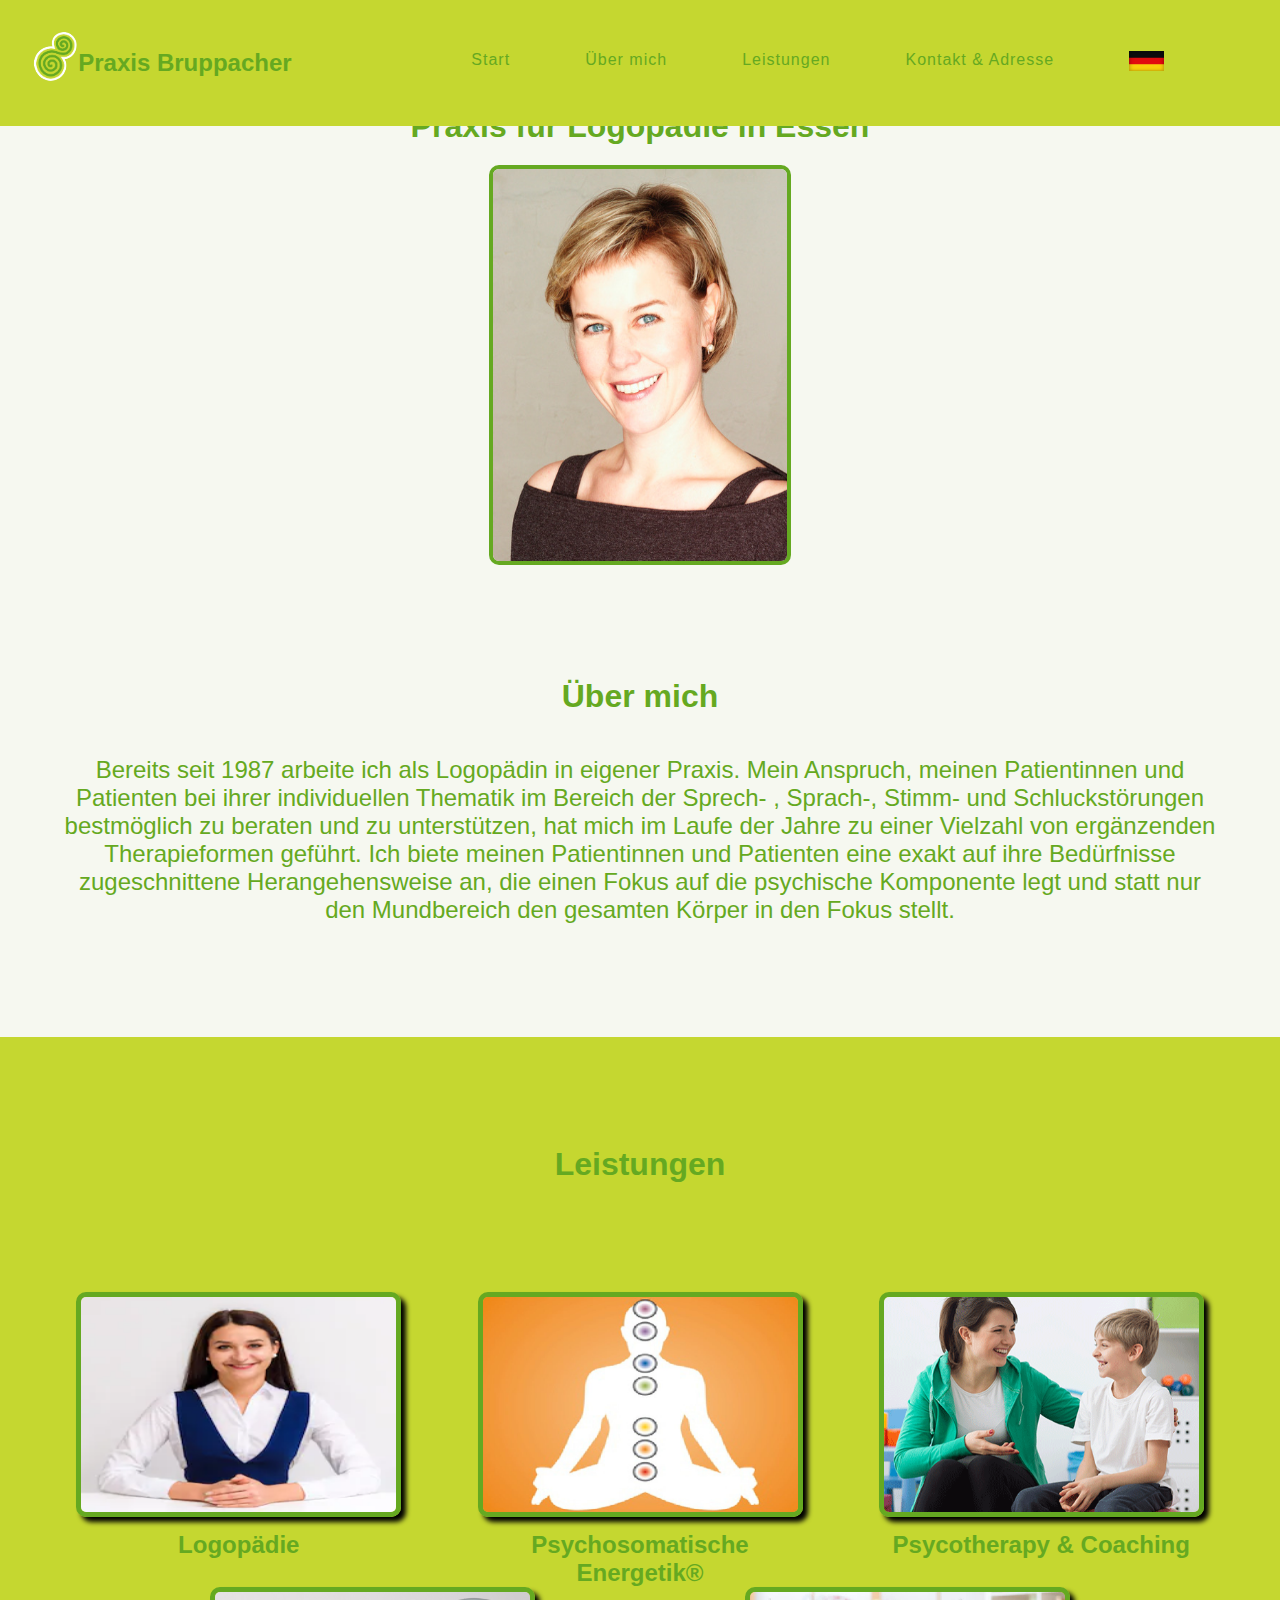
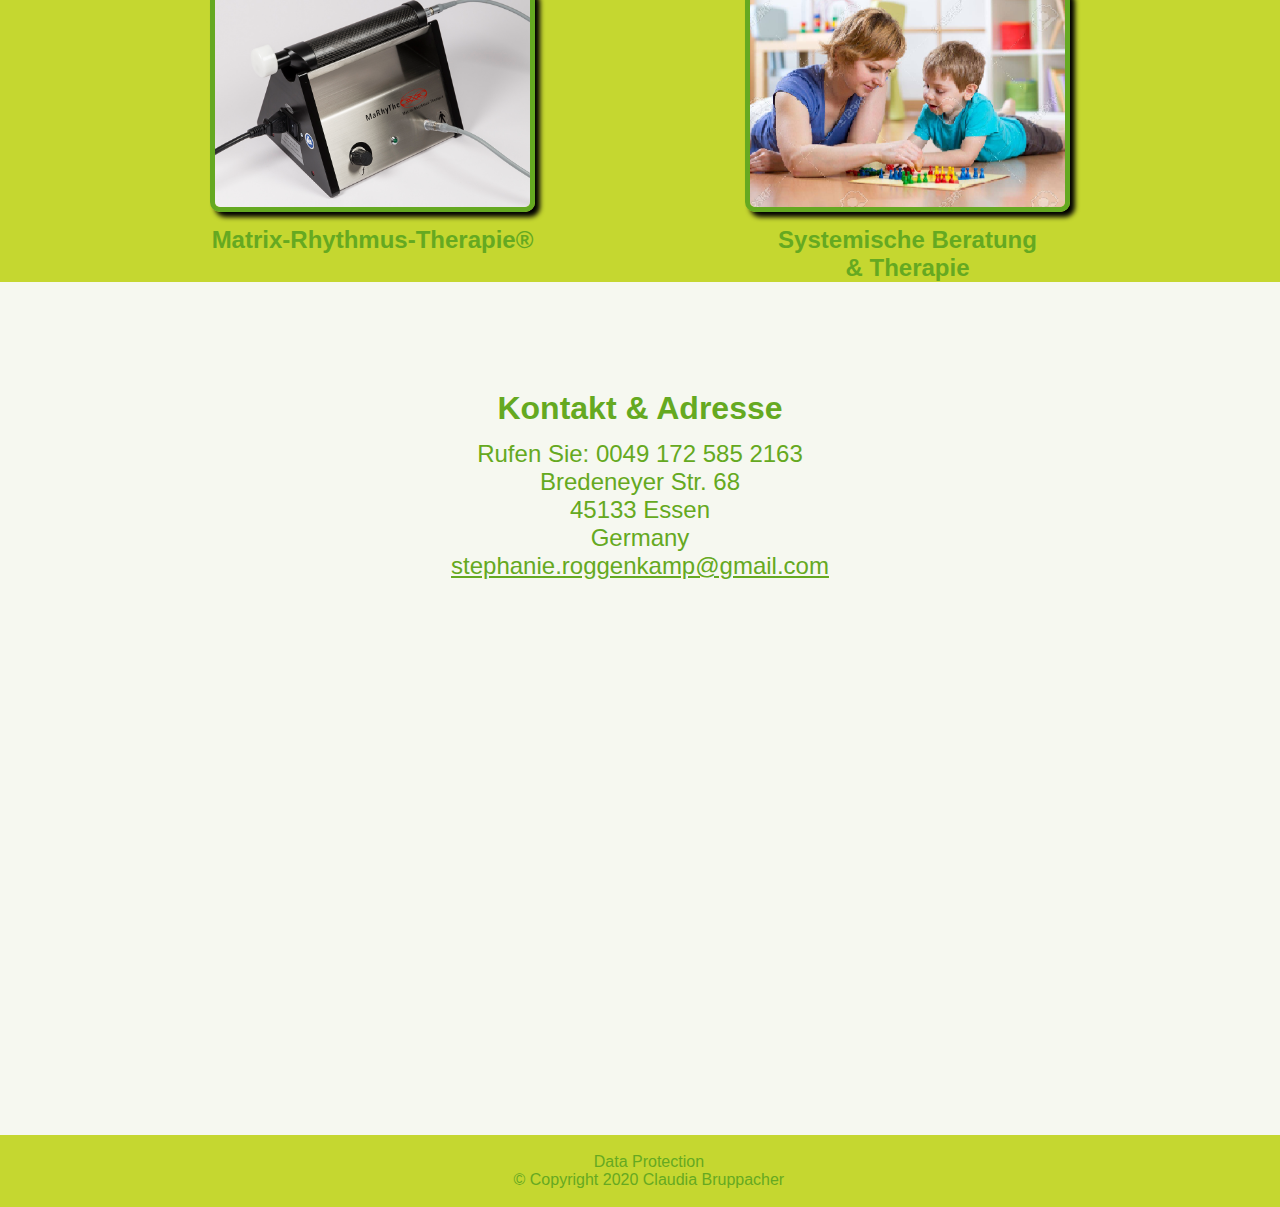
<file: index.html>
<!DOCTYPE html>
<html lang="en">

<head>
    <meta charset="UTF-8">
    <link rel="icon" href="images/claudiasLogo.svg" />
    <meta name="viewport" content="width=device-width, initial-scale=1.0">
    <link rel="stylesheet" href="styles.css">
    <title>Praxis-Bruppacher</title>
</head>

<body>

    <!------------- Nav ---------------->

    <nav class="navbar">
        <div>
            <img class="Logo-properties" src="images/claudiasLogo.svg" alt="praxis bruppacher logo"></img>
            <h4 class="logo-text">Praxis Bruppacher</h4>
        </div>
        <ul class="nav-links">
            <li>
                <a href="#start-nav">Start</a>
            </li>
            <li>
                <a href="#about-nav">Über mich</a>
            </li>
            <li>
                <a href="#Leistungen-nav">Leistungen</a>
            </li>
            <li>
                <a href="#kontakt-nav">Kontakt & Adresse</a>
            </li>
            <li>
                <a href="english.html"><img class="flag" src="images/GermanFlag.jpg" alt="german flag"> </a>
            </li>
        </ul>
        <div class="burger">
            <div class="line1"></div>
            <div class="line2"></div>
            <div class="line3"></div>
        </div>
    </nav>

    <!------------- End of Nav ---------------->

    <!--------------- Header ---------------------->

    <section id="start-nav">
        <div>
            <br>
            <br>
            <br>
            <br>
            <br>
            <br>
        </div>
        <div class="header-container">
            <div class="header-text">Praxis für Logopädie in Essen</div>
            <img class="header-pic" src="images/ClaudiaPic.png" alt="picture of claudia">
        </div>
    </section>

    <!--------------- End of Header ---------------------->

    <!-- About -->

    <section id="about-nav">
        <div>
            <br>
            <br>
            <br>
            <br>
        </div>
        <div>
            <h1 class="title"><br>Über mich</h1>
        </div>
        <div>
            <p class="about"><br>
                Bereits seit 1987 arbeite ich als Logopädin in eigener Praxis.
                Mein Anspruch, meinen Patientinnen und Patienten bei ihrer individuellen Thematik im Bereich der Sprech-
                , Sprach-, Stimm- und Schluckstörungen bestmöglich zu beraten und zu unterstützen,
                hat mich im Laufe der Jahre zu einer Vielzahl von ergänzenden Therapieformen geführt.
                Ich biete meinen Patientinnen und Patienten eine exakt auf ihre Bedürfnisse zugeschnittene
                Herangehensweise an, die einen Fokus auf die psychische Komponente legt und statt nur den
                Mundbereich den gesamten Körper in den Fokus stellt.
            </p>
        </div>
    </section>

    <!-- End of About Section -->


    <!--------------- Leistungen ---------------------->
    <section id="Leistungen-nav">
        <div>
            <br>
            <br>
            <br>
            <br>
        </div>
        <div>
            <h1 class="title"><br>Leistungen</h1>
        </div>
        <div>
            <p class="about"><br>
                <br> &nbsp
            </p>
        </div>

        <div class="products-container">

            <div class="product-container" id="product-container">
                <img class="logopädie-img" id="logopädie-img" src="images/Logopadie.png"
                    alt="image of woman doing speach therapy">
                <div class="logopädie-description" id="logopädie-description">
                    Ich behandele das gesamte Spektrum der<br>
                    Sprech-, Sprach-, Stimm- und<br>
                    Schluckstörungen mit einem <br>
                    ganzheitlichen Anspruch für Kinder<br>
                    und Erwachsene.
                </div>
                <p class="product-text" id="product-text">Logopädie</p>
            </div>
            <div class="product-container">
                <img class="Psychosomatische-img" id="Psychosomatische-img" src="images/Psycosymatische.png"
                    alt="somebody sitting in lotus position showing chukras">
                <div class="Psychosomatische-description" id="Psychosomatische-description">
                    Seelische Konflikte und lang zurückliegende seelische Traumaerfahrungen hindern uns oft an
                    unserer Weiterentwicklung und blockieren uns energetisch.
                    Mit Hilfe der PSE werden diese Konflikte gelöst und Energieblockaden gelöscht. Dadurch werden unsere
                    Selbstheilungskräfte gestärkt und sowohl das allgemeine Wohlbefinden wie auch die logopädische
                    Therapie
                    wertvoll unterstützt.
                </div>
                <p class="product-text" id="product-text">Psychosomatische<br> Energetik®</p>
            </div>
            <div class="product-container">
                <img class="Psycotherapy-img" id="Psycotherapy-img" src="images/Psycotherapy.png"
                    alt="woman sittin with young boy">
                <div class="Psycotherapy-description" id="Psycotherapy-description">
                    sakjDLKJhdlkjHDLKDSHLkjdhlkj
                </div>
                <p class="product-text" id="product-text">Psycotherapy & Coaching</p>

            </div>
        </div>
        <div class="products-container">
            <div class="product-container">
                <img class="Matrix-img" id="Matrix-img" src="images/matrixPic.jpg" alt="image of matrix equipment">
                <div class="Matrix-description" id="Matrix-description">
                    sakjDLKJhdlkjHDLKDSHLkjdhlkj
                </div>
                <p class="product-text" id="product-text">Matrix-Rhythmus-Therapie®</p>
            </div>
            <div class="product-container">
                <img class="Systemische-img" id="Systemische-img" src="images/Systemische.png"
                    alt="woman playing a game with young boy">
                <div class="Systemische-description" id="Systemische-description">
                    sakjDLKJhdlkjHDLKDSHLkjdhlkj
                </div>
                <p class="product-text" id="product-text">Systemische Beratung<br> & Therapie</p>
            </div>
        </div>
    </section>

    <!--------------- End of Leistungen ---------------------->

    <!-------------------- Kontakt -------------------->
    <div id="kontakt-nav">
        <div>
            <br>
            <br>
            <br>
            <br>
            <br>
            <br>
        </div>
    </div>
    <div>
        <h1 class="title">Kontakt & Adresse</h1>
        <p class="about">Rufen Sie: 0049 172 585 2163<br>Bredeneyer Str. 68<br>45133 Essen<br>Germany<br>
            <a style="color:#65A921" href="mailto:shaun.haldane@gmail.com">stephanie.roggenkamp@gmail.com</a>
    </div>

    <!-- Map Function -->
    <div class="map-properties">
        <iframe width="100%" height="400"
            src="https://maps.google.com/maps?width=100%&amp;height=600&amp;hl=en&amp;coord=51.414760, 6.995090&amp;q=68%20Bredeneyer%20St+(Praxis%20Bruppacher)&amp;ie=UTF8&amp;t=&amp;z=15&amp;iwloc=B&amp;output=embed"
            frameborder="0" scrolling="no" marginheight="0" marginwidth="0" alt="map">
            <a href="https://www.maps.ie/coordinates.html">gps coordinates finder</a>
        </iframe>
    </div>

    <!-------------------- End of Kontakt -------------------->


    <!-------------------- Footer -------------------->
    <div>
        <br>
        <br>
        <br>
        <br>
        <br>
        <br>
    </div>
    <footer id="footer">
        <p style="font-size:1rem; background:#C5D730; color:#65A921;width:100%; margin:0px; text-align: center;">
            <br>&nbsp &nbsp Data Protection <br> &nbsp &nbsp © Copyright 2020 Claudia Bruppacher <br><br>
        </p>
    </footer>

    <!-------------------- End of Footer -------------------->


    <!------ JS for intro animation ------>
    <script src="https://cdnjs.cloudflare.com/ajax/libs/gsap/3.5.1/gsap.min.js"
        integrity="sha512-IQLehpLoVS4fNzl7IfH8Iowfm5+RiMGtHykgZJl9AWMgqx0AmJ6cRWcB+GaGVtIsnC4voMfm8f2vwtY+6oPjpQ=="
        crossorigin="anonymous"></script>

    <script src="app.js"></script>

</body>

</html>
</file>
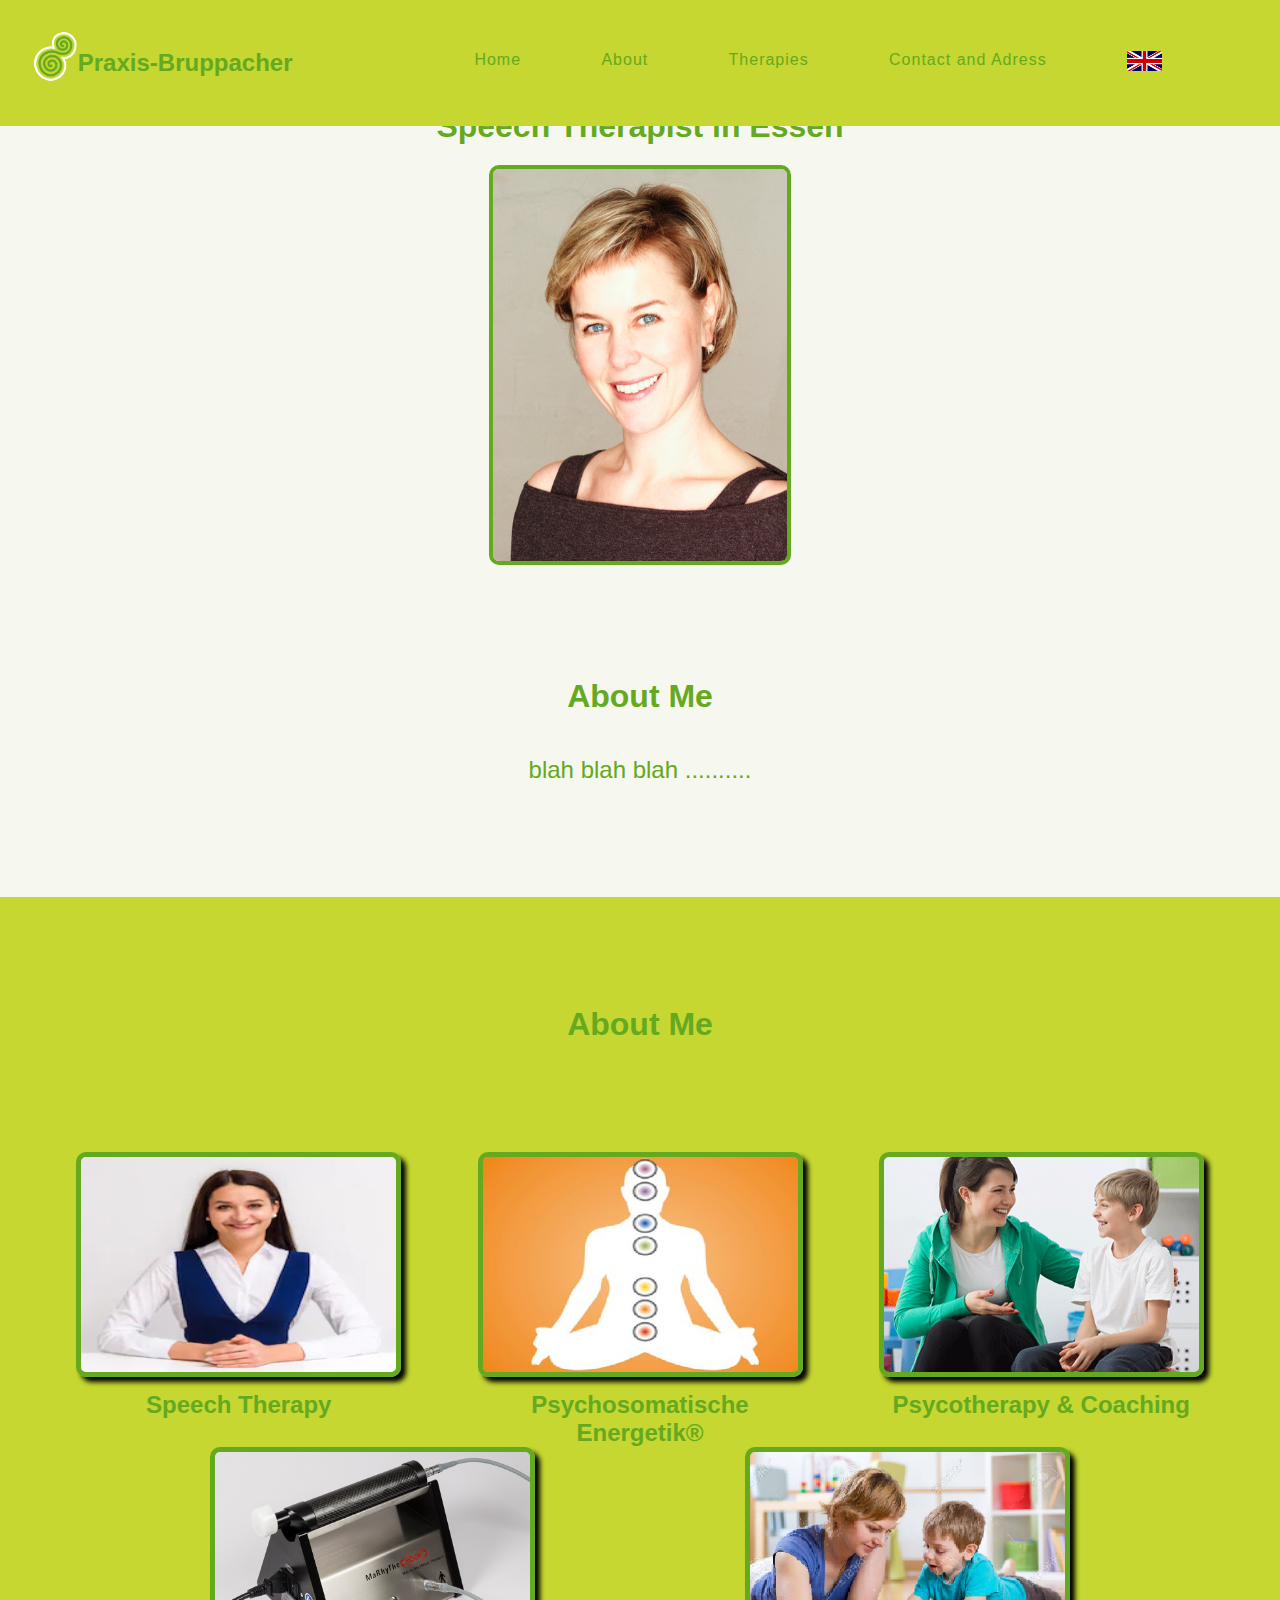
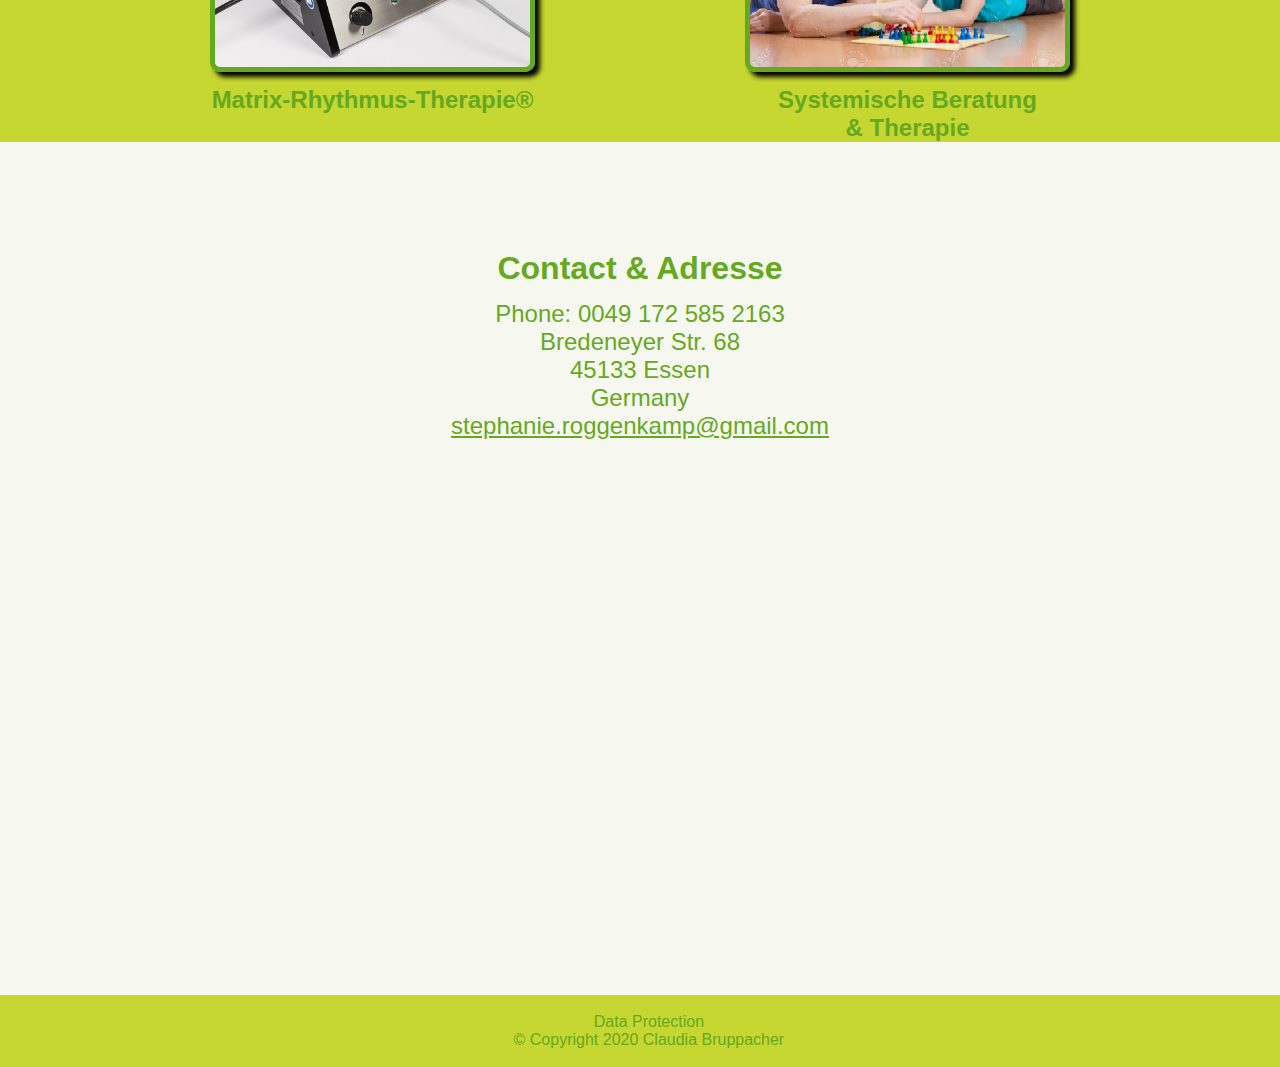
<file: english.html>
<!DOCTYPE html>
<html lang="en">

<head>
    <meta charset="UTF-8">
    <link rel="icon" href="images/claudiasLogo.svg" />
    <meta name="viewport" content="width=device-width, initial-scale=1.0">
    <link rel="stylesheet" href="styles.css">
    <title>Praxis-Bruppacher</title>
</head>

<body>

    <!------------- Nav ---------------->

    <nav class="navbar">
        <div>
            <img class="Logo-properties" src="images/claudiasLogo.svg" alt="praxis bruppacher logo"></img>
            <h4 class="logo-text">Praxis-Bruppacher</h4>
        </div>
        <ul class="nav-links">
            <li>
                <a href="#start-nav">Home</a>
            </li>
            <li>
                <a href="#about-nav">About</a>
            </li>
            <li>
                <a href="#Leistungen-nav">Therapies</a>
            </li>
            <li>
                <a href="#kontakt-nav">Contact and Adress</a>
            </li>
            <li>
                <a href="index.html"><img class="flag" src="images/BritishFlag.jpg" alt="british flag"> </a>
            </li>
        </ul>
        <div class="burger">
            <div class="line1"></div>
            <div class="line2"></div>
            <div class="line3"></div>
        </div>
    </nav>

    <!------------- End of Nav ---------------->

    <!--------------- Header ---------------------->

    <section id="start-nav">
        <div>
            <br>
            <br>
            <br>
            <br>
            <br>
            <br>
        </div>
        <div class="header-container">
            <div class="header-text">Speech Therapist in Essen</div>
            <img class="header-pic" src="images/ClaudiaPic.png" alt="picture of claudia">
        </div>
    </section>

    <!--------------- End of Header ---------------------->

    <!-- About -->

    <section id="about-nav">
        <div>
            <br>
            <br>
            <br>
            <br>
        </div>
        <div>
            <h1 class="title"><br>About Me</h1>
        </div>
        <div>
            <p class="about"><br>
                blah blah blah ..........
            </p>
        </div>
    </section>

    <!-- End of About Section -->

    <!--------------- Leistungen ---------------------->
    <section id="Leistungen-nav">
        <div>
            <br>
            <br>
            <br>
            <br>
        </div>
        <div>
            <h1 class="title"><br>About Me</h1>
        </div>
        <div>
            <p class="about"><br>
                <br> &nbsp
            </p>
        </div>

        <div class="products-container">

            <div class="product-container" id="product-container">
                <img class="logopädie-img" id="logopädie-img" src="images/Logopadie.png" alt="image of buttery">
                <div class="logopädie-description" id="logopädie-description">
                    sakjDLKJhdlkjHDLKDSHLkjdhlkj<br>
                    dddddddddddddddddddddddd<br>
                    sakjDLKJhdlkjHDLKDSHLkjdhlkjd<br>
                    ddddddddddddddddddddddddddd<br>
                    dddddddddddddd
                </div>
                <p class="product-text" id="product-text">Speech Therapy</p>
            </div>
            <div class="product-container">
                <img class="Psychosomatische-img" id="Psychosomatische-img" src="images/Psycosymatische.png"
                    alt="image of shortbread">
                <div class="Psychosomatische-description" id="Psychosomatische-description">
                    sakjDLKJhdlkjHDLKDSHLkjdhlkj
                </div>
                <p class="product-text" id="product-text">Psychosomatische<br> Energetik®</p>
            </div>
            <div class="product-container">
                <img class="Psycotherapy-img" id="Psycotherapy-img" src="images/Psycotherapy.png"
                    alt="image of scottish fudge">
                <div class="Psycotherapy-description" id="Psycotherapy-description">
                    sakjDLKJhdlkjHDLKDSHLkjdhlkj
                </div>
                <p class="product-text" id="product-text">Psycotherapy & Coaching</p>

            </div>
        </div>

        <div class="products-container">
            <div class="product-container">
                <img class="Matrix-img" id="Matrix-img" src="images/matrixPic.jpg" alt="image of scottish fudge">
                <div class="Matrix-description" id="Matrix-description">
                    sakjDLKJhdlkjHDLKDSHLkjdhlkj
                </div>
                <p class="product-text" id="product-text">Matrix-Rhythmus-Therapie®</p>
            </div>
            <div class="product-container">
                <img class="Systemische-img" id="Systemische-img" src="images/Systemische.png"
                    alt="image of scottish fudge">
                <div class="Systemische-description" id="Systemische-description">
                    sakjDLKJhdlkjHDLKDSHLkjdhlkj
                </div>
                <p class="product-text" id="product-text">Systemische Beratung<br> & Therapie</p>
            </div>
        </div>
    </section>

    <!--------------- End of Leistungen ---------------------->

    <!-------------------- Kontakt -------------------->
    <div id="kontakt-nav">
        <div>
            <br>
            <br>
            <br>
            <br>
            <br>
            <br>
        </div>
    </div>
    <div>
        <h1 class="title">Contact & Adresse</h1>
        <p class="about">Phone: 0049 172 585 2163<br>Bredeneyer Str. 68<br>45133 Essen<br>Germany<br>
            <a style="color:#65A921" href="mailto:shaun.haldane@gmail.com">stephanie.roggenkamp@gmail.com</a>
    </div>

    <!-- Map Function -->
    <div class="map-properties">
        <iframe width="100%" height="400"
            src="https://maps.google.com/maps?width=100%&amp;height=600&amp;hl=en&amp;coord=51.414760, 6.995090&amp;q=68%20Bredeneyer%20St+(Praxis%20Bruppacher)&amp;ie=UTF8&amp;t=&amp;z=15&amp;iwloc=B&amp;output=embed"
            frameborder="0" scrolling="no" marginheight="0" marginwidth="0">
            <a href="https://www.maps.ie/coordinates.html">gps coordinates finder</a>
        </iframe>
    </div>

    <!-------------------- End of Kontakt -------------------->


    <!-------------------- Footer -------------------->
    <div>
        <br>
        <br>
        <br>
        <br>
        <br>
        <br>
    </div>
    <footer id="footer">
        <p style="font-size:1rem; background:#C5D730; color:#65A921;width:100%; margin:0px; text-align: center;">
            <br>&nbsp &nbsp Data Protection <br> &nbsp &nbsp © Copyright 2020 Claudia Bruppacher <br><br>
        </p>
    </footer>

    <!-------------------- End of Footer -------------------->


    <!------ JS for intro animation ------>
    <script src="https://cdnjs.cloudflare.com/ajax/libs/gsap/3.5.1/gsap.min.js"
        integrity="sha512-IQLehpLoVS4fNzl7IfH8Iowfm5+RiMGtHykgZJl9AWMgqx0AmJ6cRWcB+GaGVtIsnC4voMfm8f2vwtY+6oPjpQ=="
        crossorigin="anonymous"></script>

    <script src="app.js"></script>

</body>

</html>
</file>
<file: styles.css>
* {
    margin: 0px;
    padding: 0px;
    box-sizing: border-box;
    font-family: 'PT Sans', sans-serif, Verdana;
}

body {
    background-color: rgb(246, 248, 240);
}

nav {
    position: fixed; 
    top: 0; 
    width: 100%; 
    display: flex;
    justify-content: space-evenly;
    align-items: center;
    min-height: 14vh;
    background:#C5D730;
    z-index: 1;
}

.logo-text {
    font-family: 'PT Sans', sans-serif, Verdana;
	/* font-family: 'Droid Serif', serif, Palatino Linotype; */
	font-size: 1.5rem;
    color: #65A921;
}

.Logo-properties {
    position:absolute;
    margin-left: -100px;
    margin-top: -55px;
    height:400px;
    z-index: 2;
}

@media screen and (max-width:1050px) {
    .Logo-properties {
        margin-left: -30px;
    }
    .logo-text {
        margin-left: 70px;
    }
}

@media screen and (max-width:483px) {
    .Logo-properties {
        margin-left: -50px;
    }
    .logo-text {
        margin-left: 50px;
    }
}

.nav-links {
    display: flex;
    justify-content: space-around;
    width: 40%;
    margin-left: 5%
}

.nav-links li {
    list-style: none;
}

.nav-links a {
    color: #65A921;
    text-decoration: none;
    letter-spacing: 1px;
}

.flag {
    height: 20px;
    width: 35px;
}

.burger {
    display: none;
    cursor: pointer;
}

.burger div {
    width: 25px;
    height: 3px;
    background-color: #65A921;
    margin: 5px;
    transition: all 0.3s ease;
}

@media screen and (max-width:1400px) {
    .nav-links {
        width: 60%;
    }
}

@media screen and (max-width:846px) {
    .nav-links {
        position: absolute;
        right: 0px;
        height: 92vh;
        top: 8vh;
        display: flex;
        flex-direction: column;
        align-items: center;
        width: 100%;
        transform: translateX(100%);
        transition: transform 0.5s ease-in;
        background:#C5D730;
        margin-top: 10px;

    }
    .burger {
        display: block;
    }
}

.nav-active {
    transform: translateX(0%);
}

.toggle .line1 {
    transform: rotate(-45deg) translate(-5px, 6px);
}

.toggle .line2 {
    opacity: 0;
}

.toggle .line3 {
    transform: rotate(45deg) translate(-5px, -6px);
}

/* -------------End of Nav------------- */

/* ---------------Header-------------------- */

.header-container {
    text-align: center;
    color: #65A921;
    /* margin-top: 130px; */
    justify-content: space-evenly;
}

.header-text {
    font-size: 2rem;
    font-weight: bold;
    padding-bottom: 20px;
}

.header-pic {
    align-items: center;
    border: 4px solid #65A921;
    border-radius: 10px;
    height: 400px
}

/*--------------- End of Header --------------*/

/*------------- Leistungen -----------------*/

#Leistungen-nav {
    background:#C5D730;
    margin-top: 100px;
}

.title {
    text-align: center;
    color: #65A921;
    font-size: 2rem;
}

.about {
    text-align: center;
    color: #65A921;
    font-size: 1.5rem;
    padding: 1% 5%;
}

.products-container {
    display: flex;
    justify-content: space-evenly;
}

.products-container a{
    text-decoration: none;
}

@media screen and (max-width:935px){
    .products-container{
        flex-direction: column;
        align-items: center;
    }
}

@media screen and (max-width:935px){
    .product-container{
        padding-top: 5%;
    }
}

.logopädie-img {
    height: 225px;
    width: 325px;
    border: 5px solid #65A921;
    border-radius: 10px;
    box-shadow: 5px 5px 5px black;
}

.Psychosomatische-img {
    height: 225px;
    width: 325px;
    border: 5px solid #65A921;
    border-radius: 10px;
    box-shadow: 5px 5px 5px black;
}

.Psycotherapy-img {
    height: 225px;
    width: 325px;
    border: 5px solid #65A921;
    border-radius: 10px;
    box-shadow: 5px 5px 5px black;
}

.Matrix-img {
    height: 225px;
    width: 325px;
    border: 5px solid #65A921;
    border-radius: 10px;
    box-shadow: 5px 5px 5px black;
}

.Systemische-img {
    height: 225px;
    width: 325px;
    border: 5px solid #65A921;
    border-radius: 10px;
    box-shadow: 5px 5px 5px black;
}

.logopädie-img:hover {
    cursor: pointer;
    opacity: 0.8;
}

.Psychosomatische-img:hover {
    cursor: pointer;
    opacity: 0.8;
}

.Psycotherapy-img:hover {
    cursor: pointer;
    opacity: 0.8;
}

.Matrix-img:hover {
    cursor: pointer;
    opacity: 0.8;
}

.Systemische-img:hover {
    cursor: pointer;
    opacity: 0.8;
}

.product-text {
    margin-top: 10px;
    text-align: center;
    font-size: 1.5rem;
    font-weight: bold;
    color: #65A921;
}

  /* -------------------------- */

/* Description Animations */

#logopädie-description {
    background-color: #C5D730;
    color: black;
    margin-top: -170px;
    margin-left: 10px;
    margin-bottom: 50px;
    display: none;
}

#leistungen-description {
    background-color: #C5D730;
    color: black;
    margin-top: -100px;
    margin-bottom: 50px;
    display: none;
}

#Psychosomatische-description {
    background-color: #C5D730;
    color: black;
    margin-top: -100px;
    margin-bottom: 50px;
    display: none;
}

#Psycotherapy-description {
    background-color: #C5D730;
    color: black;
    margin-top: -100px;
    margin-bottom: 50px;
    display: none;
}

#Matrix-description {
    background-color: #C5D730;
    color: black;
    margin-top: -100px;
    margin-bottom: 50px;
    display: none;
}

#Systemische-description {
    background-color: #C5D730;
    color: black;
    margin-top: -100px;
    margin-bottom: 50px;
    display: none;
}


/*------------- End of Leistungen -----------------*/

/*------------- Contact -----------------*/

.map-properties{
	width:60%;
	margin-left:20%;
	margin-top:30px;
}

@media(max-width: 790px) {
  .map-properties {
    width:90%;
		margin-left:5%;
  }
}

.location-heading{
  margin-top:100px;
	color:#65A921;
	text-align:center;
}
.adress{
	font-size: 1.3rem;
	font-family: 'PT Sans', sans-serif, Verdana;
}

/*------------- End of Contact -----------------*/
</file>
